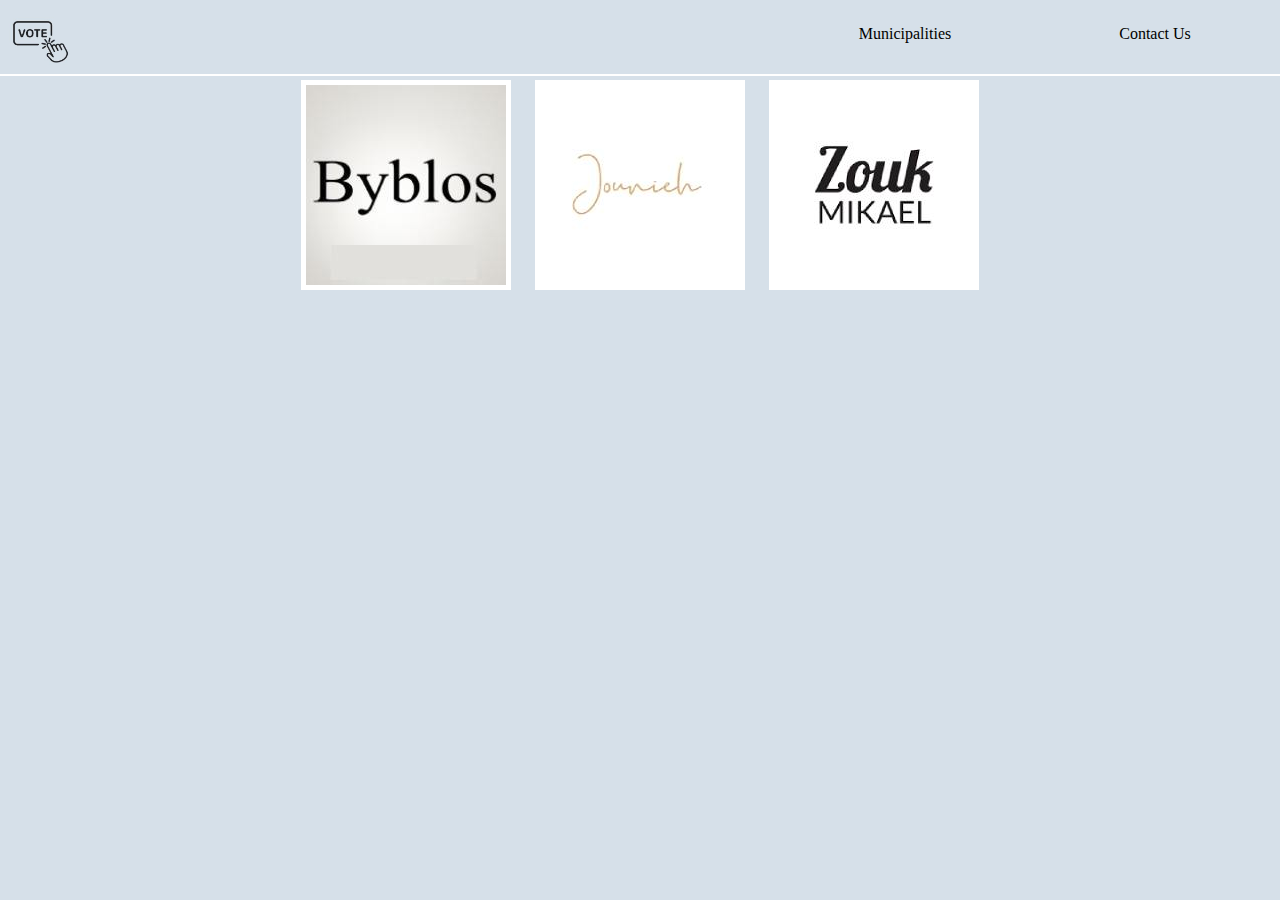
<file: index.html>
<!DOCTYPE html>
<html>
  <head>
    <meta charset="utf-8" />
    <meta name="viewport" content="width=device-width, initial-scale=1" />
    <link rel="stylesheet" href="style.css" />
    <title>Jason's E-voting website</title>
  </head>
  <body id="body_main">
    <!-- ul for naviguation bar-->
    <ul class="Menu">
      <li class="nav_li">
        <a class="logo" href="index.html"
          ><img class="logo" src="Images\Logo.jpg"
        /></a>
      </li>
      <li class="Menu_Right" class="nav_li">
        <a class="nav_li_a" href="ContactUs.html">Contact Us</a>
      </li>
      <li class="Menu_Right" class="nav_li">
        <a class="nav_li_a" href="index.html">Municipalities</a>
      </li>
    </ul>
    <!-- Municipalities grid -->
    <div>
      <div class="Start_Main">
        <a class="baladiye_Box" href="Municipality_layout.html"
          ><img src="Images/byblos.jpg"
        /></a>
        <a class="baladiye_Box" href="Municipality_layout.html"
          ><img src="Images\jounieh.jpg"
        /></a>
        <a class="baladiye_Box" href="Municipality_layout.html"
          ><img src="Images\zouk-mikael.jpg"
        /></a>
      </div>
    </div>
  </body>
</html>
</file>
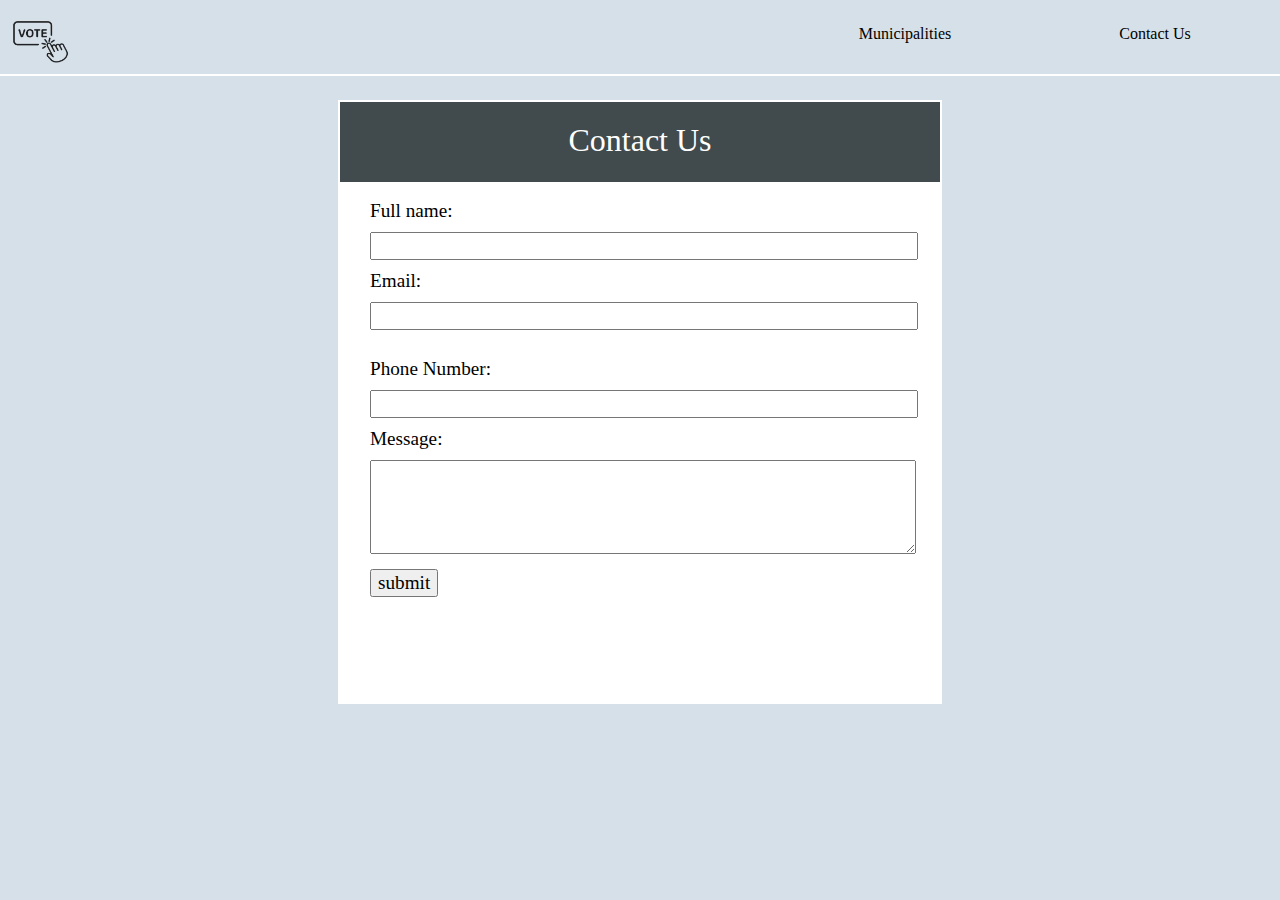
<file: ContactUs.html>
<!DOCTYPE html>
<html lang="en">
  <head>
    <meta charset="UTF-8" />
    <meta name="viewport" content="width=device-width, initial-scale=1.0" />
    <title>Contact Us</title>
    <link rel="stylesheet" href="style.css" />
  </head>
  <body class="Contact_body">
    <!-- ul for naviguation bar-->
    <ul class="Menu">
      <li class="nav_li">
        <a class="logo" href="index.html"
          ><img class="logo" src="Images\Logo.jpg"
        /></a>
      </li>
      <li class="Menu_Right" class="nav_li">
        <a class="nav_li_a" href="ContactUs.html">Contact Us</a>
      </li>
      <li class="Menu_Right" class="nav_li">
        <a class="nav_li_a" href="index.html">Municipalities</a>
      </li>
    </ul>
    <!--End of navigation bar-->
    <div class="Contact_window">
      <div id="Contact_Us_title"><h1 id="title">Contact Us</h1></div>
      <div id="Contact_Us_input_window">
        <br />
        <form action="#" method="post" enctype="multipart/form-data">
          <label class="input_titles"
            >Full name:
            <input class="input_window" type="text" name="username" required />
          </label>
          <br />
          <label class="input_titles"
            >Email:
            <input class="input_window" type="email" name="email" required
          /></label>
          <br /><br />
          <label class="input_titles">
            Phone Number:
            <input
              class="input_window"
              type="text"
              name="phone_number"
              required
            />
          </label>
          <br />
          <label class="input_titles">
            Message:
            <textarea class="input_window" rows="4" required></textarea>
          </label>
          <br />
          <label class="input_titles"
            ><input type="submit" value="submit"
          /></label>
        </form>
      </div>
    </div>
  </body>
</html>
</file>
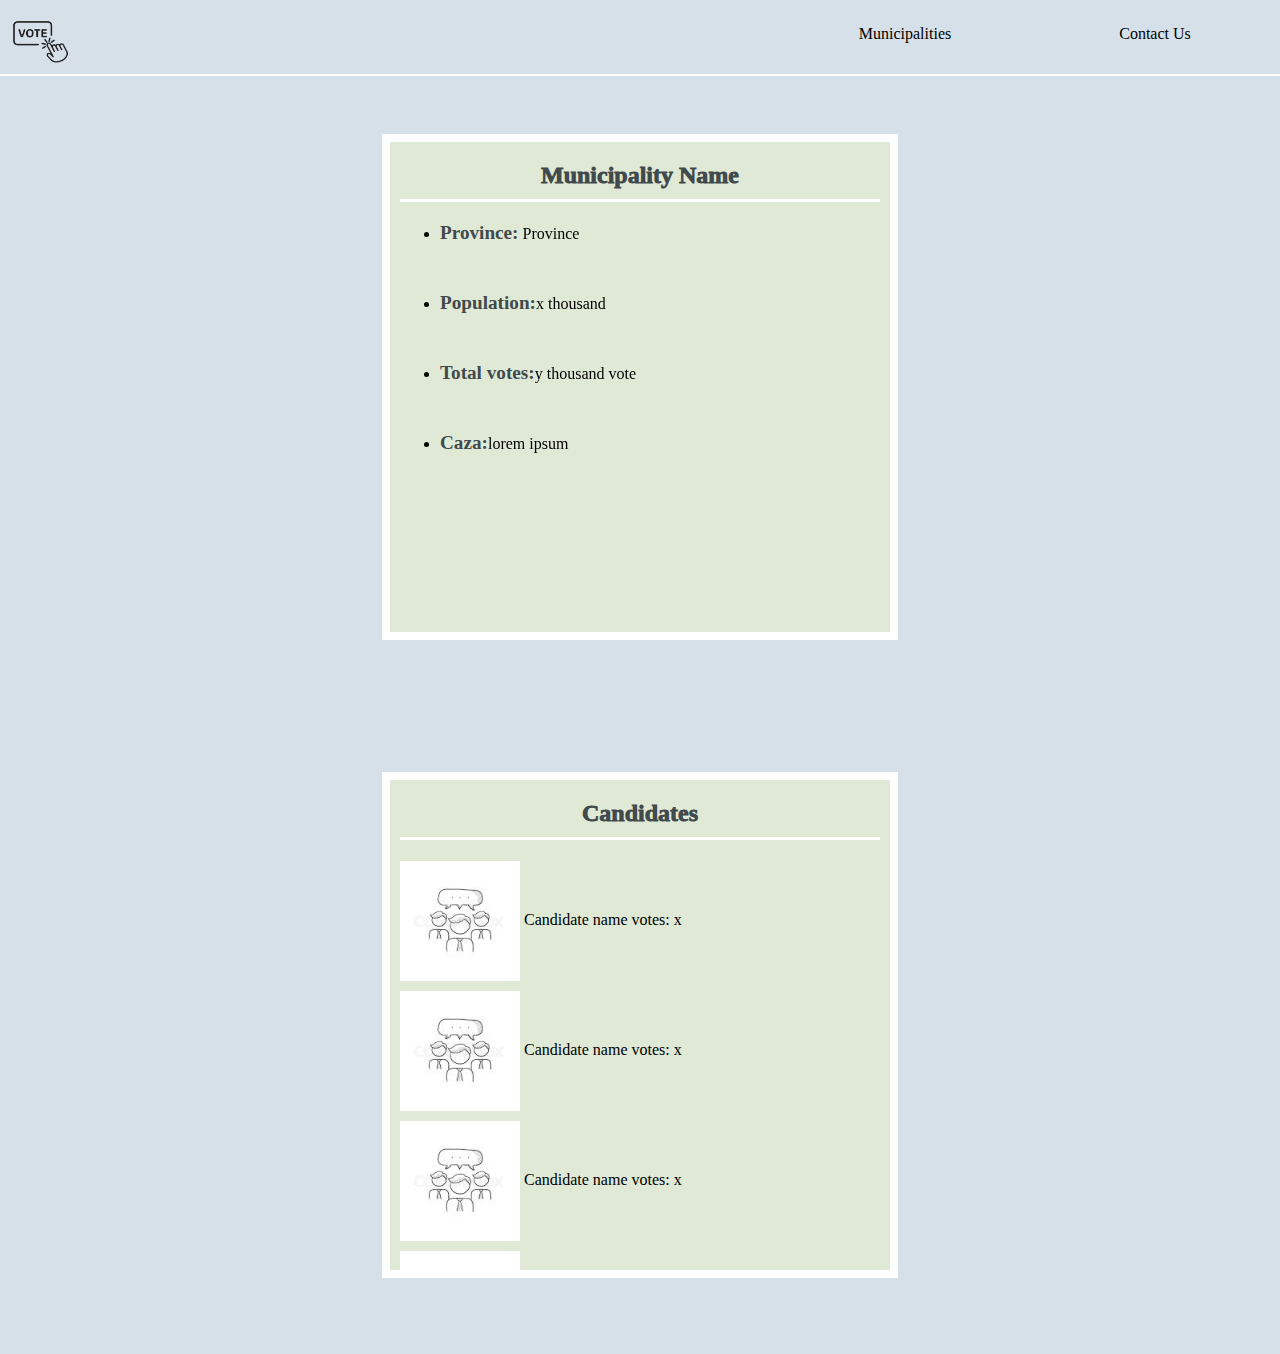
<file: Municipality_layout.html>
<!DOCTYPE html>
<html lang="en">
  <head>
    <meta charset="UTF-8" />
    <meta name="viewport" content="width=device-width, initial-scale=1.0" />
    <link rel="stylesheet" href="style.css" />
    <title>Municipality Layout</title>
  </head>
  <body id="mun_layout_body">
    <!-- ul for naviguation bar-->
    <ul class="Menu">
      <li class="nav_li">
        <a class="logo" href="index.html"
          ><img class="logo" src="Images\Logo.jpg"
        /></a>
      </li>
      <li class="Menu_Right" class="nav_li">
        <a class="nav_li_a" href="ContactUs.html">Contact Us</a>
      </li>
      <li class="Menu_Right" class="nav_li">
        <a class="nav_li_a" href="index.html">Municipalities</a>
      </li>
    </ul>
    <!-- Municipalities grid -->
    <div id="mun_start">
      <div class="mun_candidates_details">
        <h2 class="mun_candidate_title">Municipality Name</h2>
        <ul>
          <li class="mun_li">
            <span class="details_titles">Province:</span>
            <span class="details">Province</span>
          </li>
          <br />
          <li class="mun_li">
            <span class="details_titles">Population:</span
            ><span class="details">x thousand</span>
          </li>
          <br />
          <li class="mun_li">
            <span class="details_titles">Total votes:</span
            ><span class="details">y thousand vote</span>
          </li>
          <br />
          <li class="mun_li">
            <span class="details_titles">Caza:</span
            ><span class="details">lorem ipsum</span>
          </li>
        </ul>
      </div>
      <div class="mun_candidates_details">
        <h2 class="mun_candidate_title">Candidates</h2>
        <div class="candidate">
          <img src="Images/candidate.jpg" />
          Candidate name votes: x
        </div><div class="candidate">
          <img src="Images/candidate.jpg" />
          Candidate name votes: x
        </div><div class="candidate">
          <img src="Images/candidate.jpg" />
          Candidate name votes: x
        </div><div class="candidate">
          <img src="Images/candidate.jpg" />
          Candidate name votes: x
        </div><div class="candidate">
          <img src="Images/candidate.jpg" />
          Candidate name votes: x
        </div>
        <br />
        <div class="extra">Total votes: <span>Total Votesc #</span></div>
        <div class="extra">Blank Votes: <span>Blank Votes #</span></div>
      </div>
    </div>
  </body>
</html>
</file>
<file: style.css>
* {
  color: black;
  font-size: 1em;
  font-family: Tahoma;
  font-weight: none;
  text-decoration: none;
}

/*NAVIGATION BAR*/
#body_main {
  /* background-color: #414a4c; */
  background-color: rgb(214, 224, 233);
}
.logo {
  width: 70px;
  height: 70px;
  padding: 0;
  margin: 0;
}

.Menu {
  background-color: rgb(214, 224, 233);
  margin: 0;
  padding: 0;
  position: fixed;
  top: 0;
  width: 100%;
  left: 0;
  list-style: none;
  border-bottom: 2px solid white;
}

.nav_li {
  float: left;
}

.nav_li_a {
  display: block;
  color: black;
  text-align: center;
  padding: 25px;
  margin: 0;
  list-style-type: none;
  text-decoration: none;
  width: 200px;
}

.Menu_Right:hover {
  color: white;
  background-color: #4a646c;
}

.Menu_Right {
  float: right;
  padding-top: 0;
  padding-bottom: 0;
  background: transparent;
}

/*START MAIN*/
.Start_Main {
  text-align: center;
  margin-top: 70px;
}

.Start_Municipality {
  margin-top: 70px;
}

.baladiye_Box {
  left: 0;
  display: inline-block;
  height: 200px;
  width: 200px;
  margin: 10px;
  overflow: hidden;
  border: 5px solid white;
}

.baladiye_Box:hover {
  /*	box-shadow: 20px 20px 3px #EDE8D0;*/
  border: 5px solid #8b0000;
}

/*CONTACT US PAGE*/

.Contact_Us_start {
  display: block;
  margin-top: 70px;
  font-family: tahoma, sans-serif;
}

.Start_ContactUs {
  margin-top: 70px;
}

.Contact_window {
  width: 600px;
  height: 600px;
  margin: 100px auto;
  background-color: white;
  border: 2px solid white;
}
#Contact_Us_title {
  height: 80px;
  text-align: center;
  background-color: #414a4c;
}

#title {
  height: 80px;
  margin: 0px;
  text-align: center;
  padding: 20px 0;
  font-size: 2em;
  font-weight: 200;
  color: white;
}

.Contact_body {
  /* background-color: #414a4c; */
  background-color: rgb(214, 224, 233);
}
.input_window {
  margin: 10px 30px;
  width: 90%;
}

.input_titles {
  font-weight: 100;
  font-size: 1.2em;
  margin: 0px 30px;
  /* margin-top: 200px; */
}

/*MUNICIPALITY LAYOUT*/
#mun_layout_body {
  /* background-color: #414a4c; */
  background-color: rgb(214, 224, 233);
  text-align: center;
}

#mun_start {
  margin-top: 70px;
}

.mun_candidates_details {
  height: 30em;
  width: 30em;
  border: 0.5em solid white;
  display: inline-block;
  margin: 4em 4em;
  overflow: scroll;
  padding: 10px;
  padding-top: 0px;
  text-align: left;
  /* background-image: url("/Images/Jbeil.jpg"); */
  /* background-size: cover; /* Scales the image to cover the div */
  /* background-position: center; /* Centers the image */
  /* background-repeat: no-repeat; /* Prevents repeating */

  background-color: rgb(224, 233, 214);
}
.mun_candidate_title {
  color: #414a4c;
  padding-bottom: 10px;
  border-bottom: 0.15em solid white;
  text-align: center;
  font-weight: 1000;
  font-size: 1.5em;
}

.details_titles {
  font-weight: bold;
  font-size: 1.2em;
  color: #414a4c;
  margin-bottom: 30px;
}

.details {
  position: relative;
}

.mun_li {
  margin-bottom: 30px;
}

.extra {
  font-weight: bold;
  font-size: 1.2em;
}
.candidate {
  height: 120px;
  line-height: 120px; /* Matches image height */
  vertical-align: middle;
  margin-bottom: 10px;
}

.candidate img {
  vertical-align: middle; /* Ensures the image aligns with the text */
  width: 120px;
  height: 120px;
}
</file>
